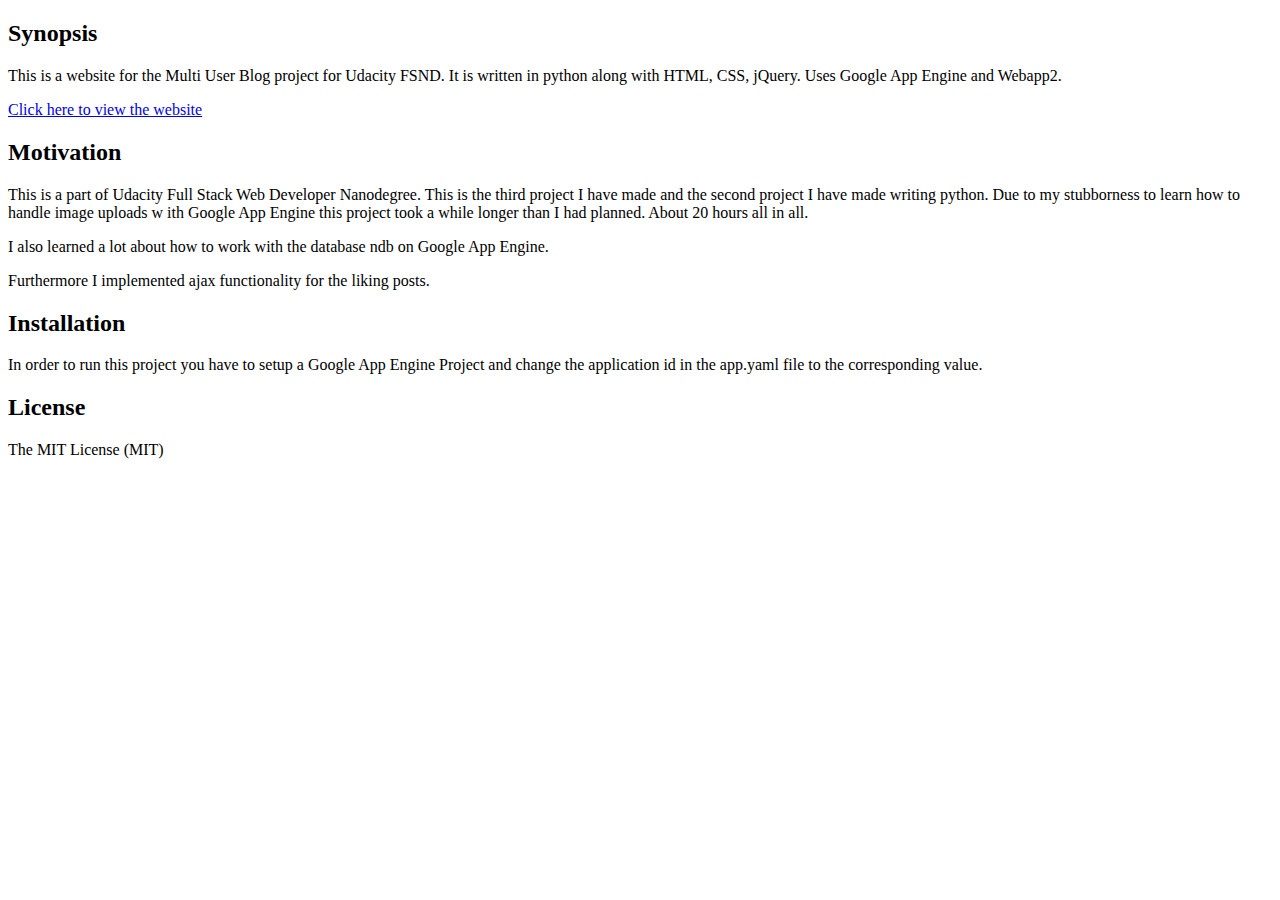
<file: readme.html>
<!DOCTYPE html>
<html>
<head>
	<meta charset="utf-8"/>
</head>
<body>
<h2 id="synopsis">Synopsis</h2>

<p>This is a website for the Multi User Blog project for Udacity FSND. It is written in python along with HTML, CSS, jQuery. Uses Google App Engine and Webapp2.</p>

<p><a href="http://tobias-blog-143621.appspot.com/" target="_blank">Click here to view the website</a></p>

<h2 id="motivation">Motivation</h2>

<p>This is a part of Udacity Full Stack Web Developer Nanodegree. This is the third project I have made and the second project I have made writing python. Due to my stubborness to learn how to handle image uploads w ith Google App Engine this project took a while longer than I had planned. About 20 hours all in all.</p>

<p>I also learned a lot about how to work with the database ndb on Google App Engine.</p>

<p>Furthermore I implemented ajax functionality for the liking posts.</p>

<h2 id="installation">Installation</h2>

<p>In order to run this project you have to setup a Google App Engine Project and change the application id in the app.yaml file to the corresponding value.</p>

<h2 id="license">License</h2>

<p>The MIT License (MIT)</p>

</body>
</html>
</file>
